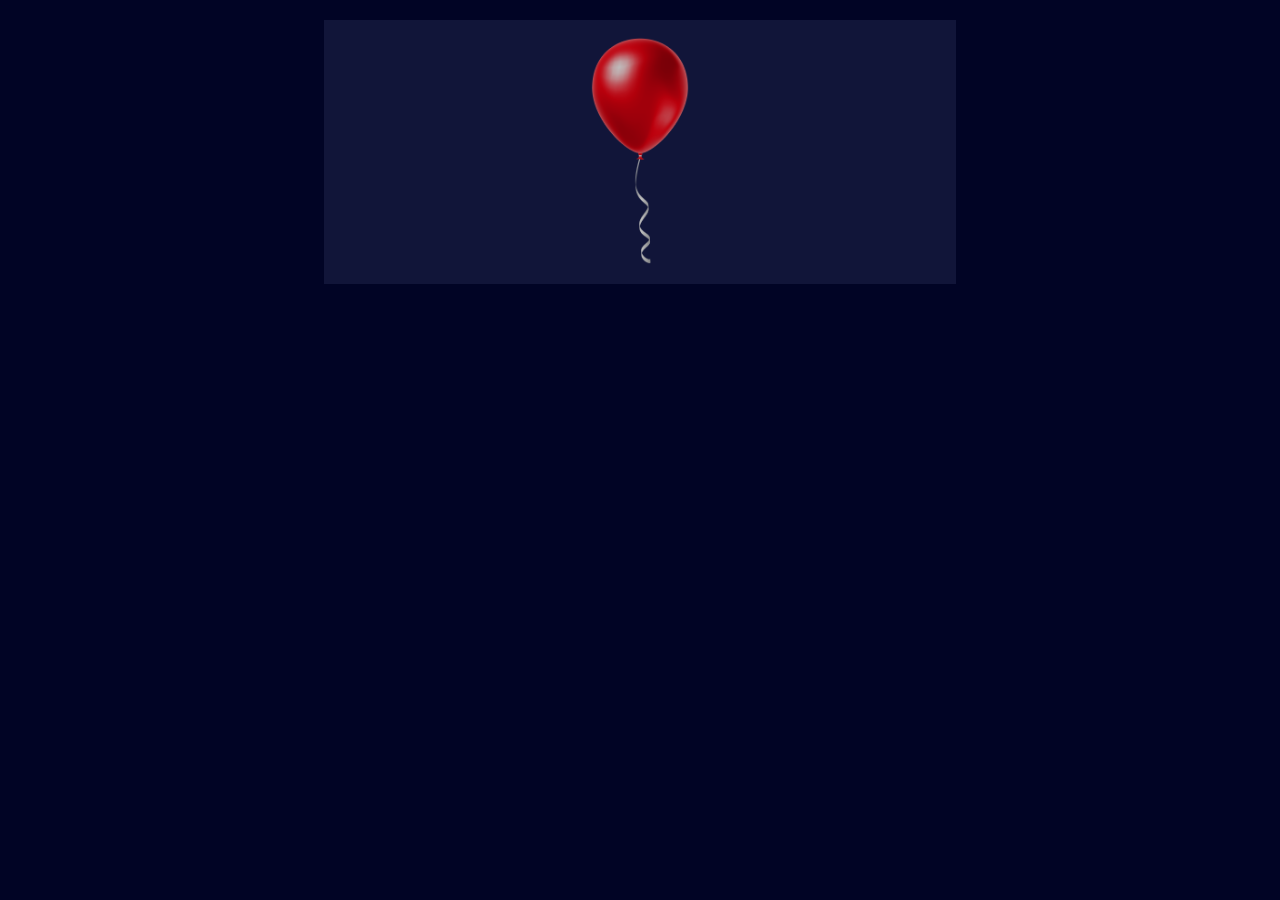
<file: balloons/index.html>
<!DOCTYPE html>
<html lang="en">
<head>
    <meta charset="UTF-8">
    <meta name="viewport" content="width=device-width, initial-scale=1.0">
    <link rel="stylesheet" href="balloon.css">

    <audio id="popSound" src="better pop.mp3" type="audio/mpeg"></audio>
    <title>SP:LITS C4 SUB by jeivcjeivcjeivcjeivcjeivc</title>
</head>
<body>
    <div id="sy1">
        <button id="sb1"><img src="balloon.png"></button>
        <p class="disabled">Ouch. Well, that's twenty-two. Judging by the volume, you'd guess it was only about 5 metres from the shed, which is a worrying statistic. It's not long until you'll have to pry off the bar, before someone else kicks it in. Jegus, how do they make these balloons so loud? Explosive chemicals? No, that would be an environmental hazard. Beyond a reasonable doubt, it's the high pressure in those things. That's… unnerving, considering you've now realised how flimsy your balloon is. Its mustard, clear albedo looks shiny, shiny as that of a bubble - it must be delicate like one, too.</p>
    </div>

    <div id="sy2" class="nodiv">
        <button id="sb2"><img src="balloon.png"></button>
        <p class="disabled">And that's twenty-three. Much further away this time, which is good. Anyways, you should probably do something about your really fucking brittle implement. Legs jittering, you stand up and reach to the end of your balloon, being very, very, careful not to accidentally pop it. You grip the two sides of the rubber tip, and ready yourself.</p>
    </div>

    <div id="sy3" class="nodiv">
        <button id="sb3"><img src="balloon.png"></button>
        <p class="disabled">TWENTY-FOUR, twenty-four, okay, okay, okay. You freeze your hands just enough so your rattling doesn't lead to you letting essentially all of the air in the balloon out. Once you've gathered yourself up again, you part your hands by a few millimetres, and a grating, but quiet hiss emanates from the bottom. Once the diameter of the thing shrinks by a centimetre or two, you let go of it, and it rises slowly back up, bouncing back down when it stretches its ribbon fully. You breathe a long sigh of relief.</p>
    </div>

    <div id="sy4" class="nodiv">
        <button id="sb4"><img src="balloon.png"></button>
        <p class="disabled">Unofficially, five sixths of the competition is out. Hold on, you've survived much longer than expected. And you mean to tell me that NO ONE's bothered to check the shed?</p>
        <p class="disabled" style="color:#a1a100">=C 1, 1 guess s{o}</p>
        <p class="disabled">You're… pretty lucky, then.<br>…<br>Hmm, what's there to do here? Your eyes scatter across the divots and markings dotted around the walls of the shed. They ease back towards the door, after a while. You check if it's moving.</p>
    </div>

    <div id="sy5" class="nodiv">
        <button id="sb5"><img src="balloon.png"></button>
        <p class="disabled">4 left. It's likely there isn't anyone near you, because th- You hear a knocking sound.</p>
    </div>

    <div id="sy6" class="nodiv">
        <p class="disabled"><a href="#">==&gt;</a></p>
    </div>

    <script src="handler.js"></script>
</body>
</html>
</file>
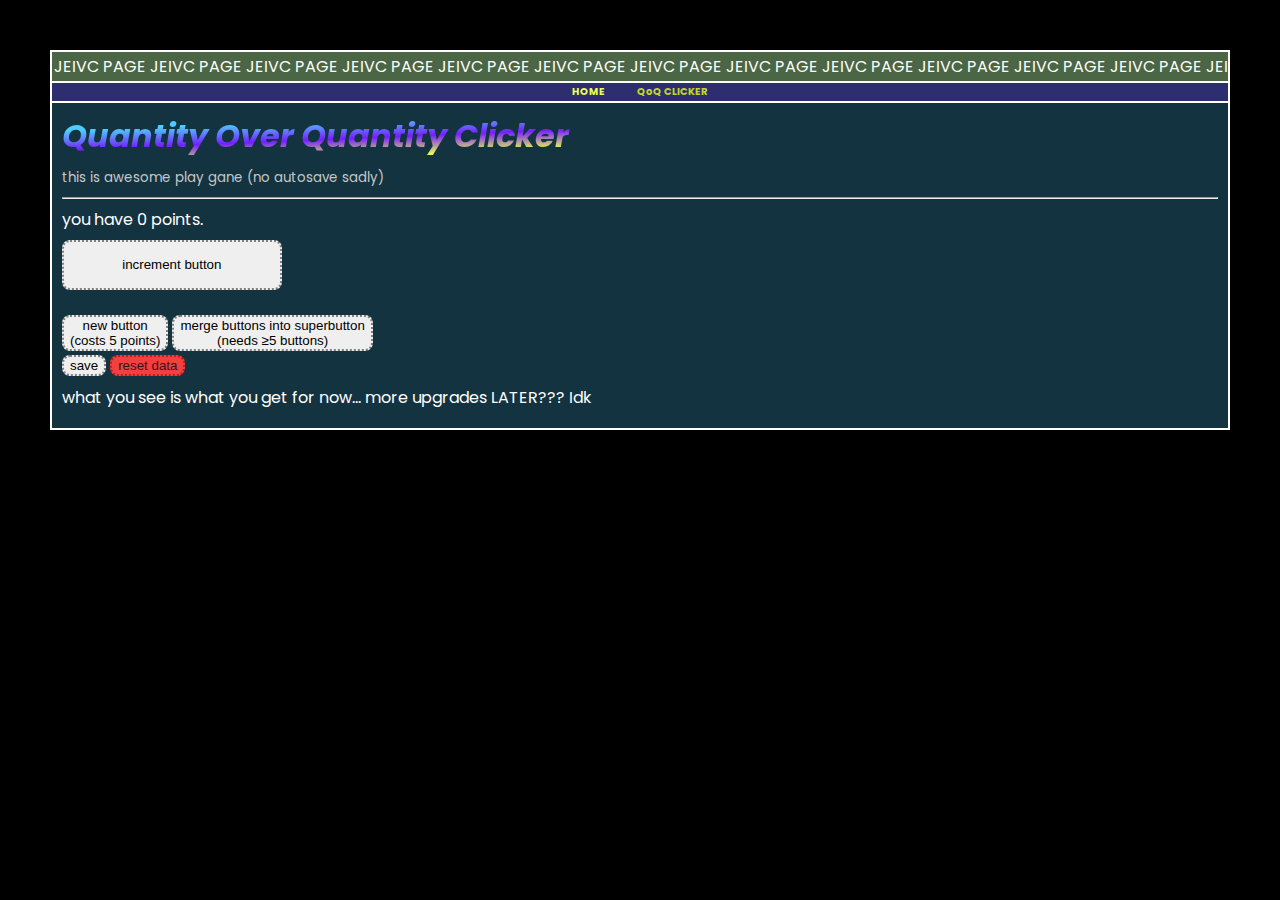
<file: QoQC/index.html>
<!DOCTYPE html>
<html>
    <head>
        <link rel="preconnect" href="https://fonts.googleapis.com">
        <link rel="preconnect" href="https://fonts.gstatic.com" crossorigin>
        <link href="https://fonts.googleapis.com/css2?family=Poppins:ital,wght@0,100;0,200;0,300;0,400;0,500;0,600;0,700;0,800;0,900;1,100;1,200;1,300;1,400;1,500;1,600;1,700;1,800;1,900&family=Roboto:ital,wght@0,100..900;1,100..900&display=swap" rel="stylesheet">

        <title>JEIVC PAGE SEQUAL!!!!!!</title>
        <meta name="description" content="what are you doing for this line of text to show up">
        <link rel="icon" href="https://file.garden/Zm1CdvzejzDv1eQL/SITE/bluflower.png">
        <link rel="stylesheet" href="/main.css">
        <link rel="stylesheet" href="qoqc.css">
    </head>
    <body>
        <div class="bordered scroll"
        style="background-color: rgba(235, 255, 79, 0.25);">
            <div class="scrolltext">
                <div style="display: inline;">
                    JEIVC PAGE JEIVC PAGE JEIVC PAGE JEIVC PAGE JEIVC PAGE JEIVC PAGE JEIVC PAGE JEIVC PAGE
                </div>
                <div style="display: inline;">
                    &nbsp;JEIVC PAGE JEIVC PAGE JEIVC PAGE JEIVC PAGE JEIVC PAGE JEIVC PAGE JEIVC PAGE JEIVC PAGE
                </div>
            </div>
        </div>
        <nav class="bordered">
            <a href="/">HOME</a> 
            <span class="spinny"></span>
            <a href="#" class="curpage">QoQ CLICKER</a>
        </nav>
        <h1>Quantity Over Quantity Clicker</h1>
        <sub>this is awesome play gane (no autosave sadly)</sub>
        <hr>
        <p>you have <span id="pointDisplay">0</span> points.</p>
        <div id="sincContainer"></div>
        <div id="incContainer"><button class="incrementor" id="inc_0">increment button<div><div>PLS WAIT...</div></div></button></div>
        <br>
        <div>
            <button class="upgrade" id="upg_0">new button<br>(costs <span id="cost_0">5</span> points)</button>
            <button class="upgrade" id="upg_1">
                merge buttons into superbutton<br>(needs ≥5 buttons)
            </button>
        </div>
        <div>
            <button id="saveBtn">save</button>
            <button id="resetBtn">reset data</button>
        </div>
        <p>what you see is what you get for now... more upgrades LATER??? Idk</p>
        <script src="game.js"></script>
    </body>
</html>
</file>
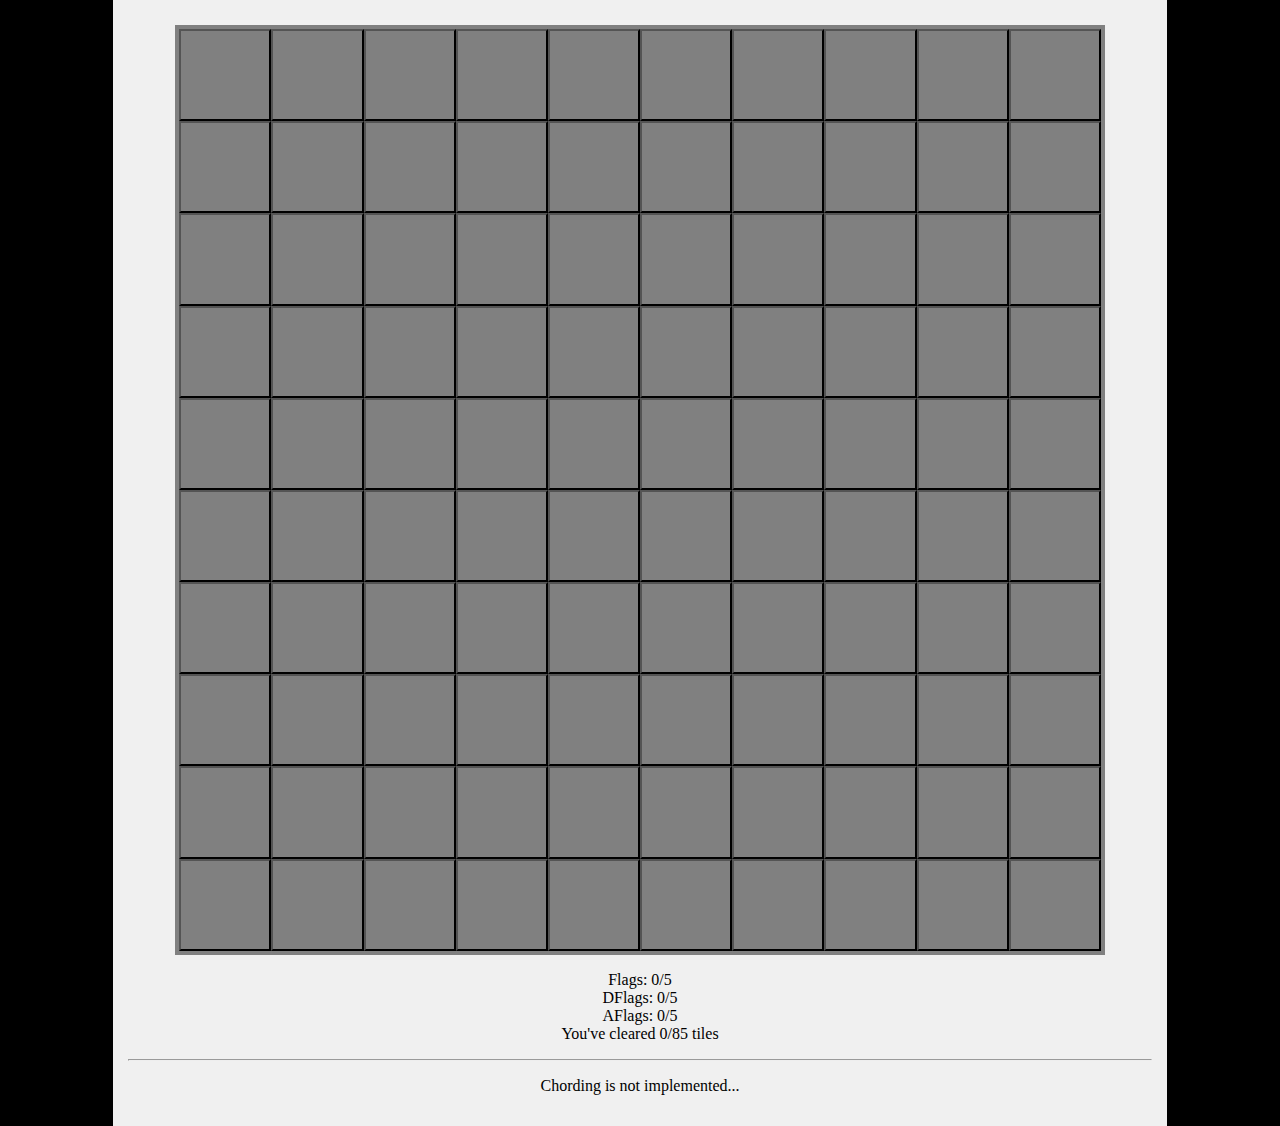
<file: testsweeper/index.html>
<!DOCTYPE html>
<html lang="en">
<head>
    <meta charset="UTF-8">
    <meta name="viewport" content="width=device-width, initial-scale=1.0">
    <link rel="stylesheet" href="main.css">
    <title>Document</title>
</head>
<body>
    <div id="board">
    </div>

    <p id="flagDisplay">Flags: 0/67</p>
    <p id="musDisplay"></p>
    <hr>
    <p>Chording is not implemented...</p>

    <script type="module" src="game.js"></script>
</body>
</html>
</file>
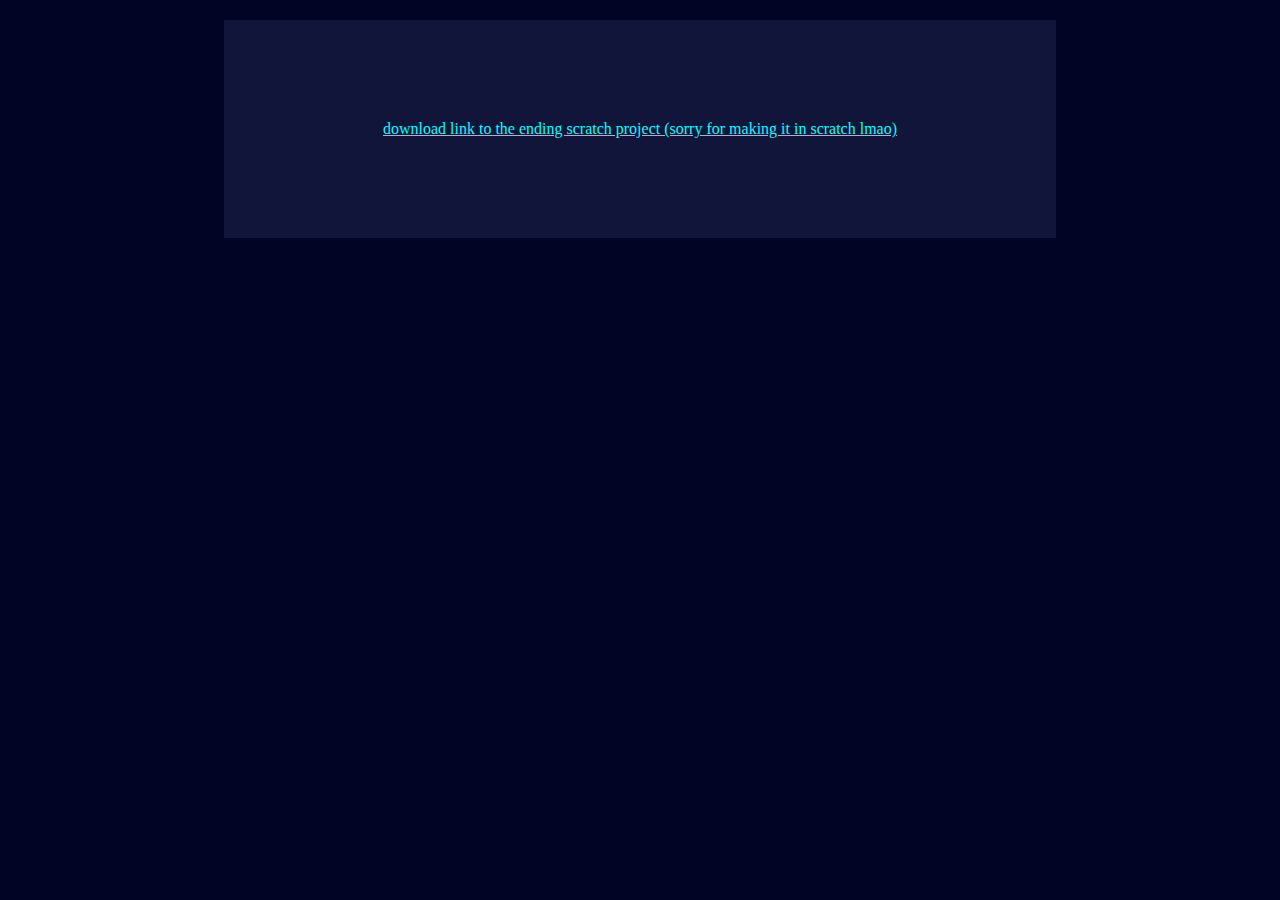
<file: balloons/last/index.html>
<!DOCTYPE html>
<html lang="en">
<head>
    <meta charset="UTF-8">
    <meta name="viewport" content="width=device-width, initial-scale=1.0">
    <link rel="stylesheet" href="../balloon.css">
    <title>SP:LITS C4 SUB by jeivcjeivcjeivcjeivcjeivc</title>
</head>
<body>
    <div style="padding: 100px;"><a href="game.zip">download link to the ending scratch project (sorry for making it in scratch lmao)</a></div>
</body>
</html>
</file>
<file: balloons/balloon.css>
body {
    background-color: rgb(1, 4, 37);
}
div {
    background-color: rgba(170, 180, 240, 0.1);
    width: 50%;
    margin: 20px auto;
    
    text-align: center;
    color: white;
    transition: all 2s;
} 
img {
    width: 100px;
    transition: all 0.5s;
    filter: brightness(0.75);
}
button {
    background-color: transparent;
    border: none;
}
img:hover {
    filter: brightness(0.9);
}
p, div>button>img {
    padding: 15px;
    transition: all 2s;
}
.disabled {
    font-size: 0;
    padding: 0;
    color: transparent;
}
.nodiv {
    padding: 0;
    height: 0;
}
.nodiv>button>img {
    width: 0;
}
a {
    color: cyan;
}
iframe {
    text-align: center;
    margin: 0;
}
</file>
<file: main.css>
html {
    background-color: black;
    background-image: url("https://file.garden/Zm1CdvzejzDv1eQL/SITE/greyscalehailey.png");
    background-size: 10%;
    animation: ULTRAloop 5s linear infinite;
    font-family: "Poppins", sans-serif;
}

body {
    background-color: rgba(78, 204, 255, 0.25);
    color: white;
    border: 2px solid white;
    margin: 50px;
    padding: 10px;
}

h1 {
    background-image: linear-gradient(to bottom right,
        rgb(78, 204, 255), 
        rgb(78, 204, 255), 
        rgb(118, 30, 255),
        rgb(235, 255, 79),
        rgb(235, 255, 79),
        rgb(235, 255, 79)
    );
    color: transparent;
    background-clip: text;
}

h1, h2 {
    margin-bottom: 0;
    font-style: italic;
}

h2 {
    margin-top: 12px;
}

sub {
    color: rgb(200, 200, 200);
}

a {
    color: rgb(235, 255, 79);
}

p {
    margin: 8px 0;
}

nav.bordered {
    background-color: rgba(118, 30, 255, 0.25);
    margin-top: 10px;
    padding: 1px;
    font-size: 10px;
    text-align: center;
    &>a {
        margin: 0 8px;
        font-weight: bold;
    }
}

.bordered {
    border: 2px solid white;
    margin: -12px;
    padding: 2px;
}

.scroll {
    position: relative;
    overflow: hidden;
    white-space: nowrap;
    font-size: 16px;
}

.scroll .scrolltext {
    display: flex;
    align-items: center;
    justify-content: space-around;
    width: fit-content;
    white-space: nowrap;
    text-align: center;
    animation: loop 5s linear infinite;
}

img {
    width: 100%;
}

.iconcontainer {
    display: block;
}

nav.bordered>a, .iconcontainer {
    text-decoration: none;
}
a:hover, .curpage {
    color: rgb(195, 215, 39);
}

.icon {
    padding: 2px;
    margin-bottom: 4px;
    width: 16px;
    height: 16px;
    object-fit: contain;
    background-color: white;
    border: 2px solid rgb(150, 150, 150);
    border-radius: 4px;
    vertical-align: middle;
}

.spinny {
    display: inline-block;
    background-image: url("https://file.garden/Zm1CdvzejzDv1eQL/SITE/spinnysymbolicon.png");
    background-size: contain;
    background-repeat: no-repeat;
    background-position: center;
    vertical-align: middle;
    width: 1em;
    height: 1em;
    margin-top: -0.25em;
}

#hailey {
    border: 2px solid white;
    background-color: rgba(255, 255, 255, 0.05);
    border-radius: 4px;
    float: right;
    width: 20%;
    padding: 5px;
    margin-left: 10px;
    image-rendering: pixelated;
}

#yap {
    width: calc(80% - 32px);
}

#randomtext {
    font-size: 12px;
    text-align: center;
}

@keyframes ULTRAloop {
    0% {background-position: 0 0;}
    100% {background-position: 100% 0;}
}

@keyframes loop {
    0% {transform: translateX(0%);}
    100% {transform: translateX(-25%);}
}
</file>
<file: QoQC/qoqc.css>
button {
    border-radius: 8px;
    border: 2px dotted grey;
}

.incrementor {
    display: inline-block;
    width: 19%;
    height: 50px;
    &>div {
        display: none;
        &>div {
            display: none;
        }
    }
}

.super.incrementor {
    background-color: rgb(160, 64, 240);
    border-color: rgb(120, 24, 200);
    color: rgb(40, 16, 60); 
    font-style: italic;
}

button:hover {
    background-color: rgb(160, 160, 160);
    border: 2px dotted rgb(100, 100, 100);
    color: white;
}
.super.incrementor:hover {
    background-color: rgb(120, 24, 200);
    border-color: rgb(80, 0, 160);
    color: rgb(200, 100, 255);
    font-style: italic;
}

.incrementor.cooldown {
    background-color: grey;
    border: 2px dotted rgb(60, 60, 60);
    color: white;
    &>div {
        display: inline-block;
        width: 100%;
        background-color: rgb(160, 160, 160);
        height: 20%;
        margin-top: 5px;
        padding: 0;
        &>div {
            display: inline-block;
            width: 0%;
            background-color: rgb(100, 100, 100);
            height: 100%;
            font-size: 50%;
            overflow: hidden;
            white-space: nowrap;
            margin-top: -8px;
            vertical-align: middle;
        }
    }
}
.super.incrementor.cooldown {
    background-color: rgb(100, 4, 180);
    border: 2px dotted rgb(40, 0, 80);
    color: rgb(200, 100, 255);
    &>div {
        display: inline-block;
        width: 100%;
        background-color: rgb(120, 24, 200);
        height: 20%;
        margin-top: 5px;
        padding: 0;
        &>div {
            display: inline-block;
            width: 0%;
            background-color: rgb(80, 0, 160);
            height: 100%;
            font-size: 50%;
            overflow: hidden;
            white-space: nowrap;
            margin-top: -8px;
            vertical-align: middle;
        }
    }
}

#resetBtn {
    background-color: rgb(240, 64, 64);
    border-color: rgb(200, 24, 24);
    color: rgb(60, 16, 16);
}
#resetBtn:hover {
    background-color: rgb(200, 24, 24);
    border-color: rgb(160, 0, 0);
    color: rgb(255, 100, 100);
}
</file>
<file: testsweeper/main.css>
html {
    background: black;
}

body {
    padding: 15px;
    margin: auto;
    width: 80%;
    text-align: center;
    background: rgb(240, 240, 240);
}

#board {
    margin: 10px auto;
    padding: 4px;
    background-color: gray;
    display: grid;
    width: 90%;
    grid-template-columns: repeat(20, 1fr);
}

.tile {
    aspect-ratio: 1;
    font-size: auto;
    font-weight: bolder;
}

#musDisplay {
    font-size: 12px;
    font-style: italic;
}
</file>
